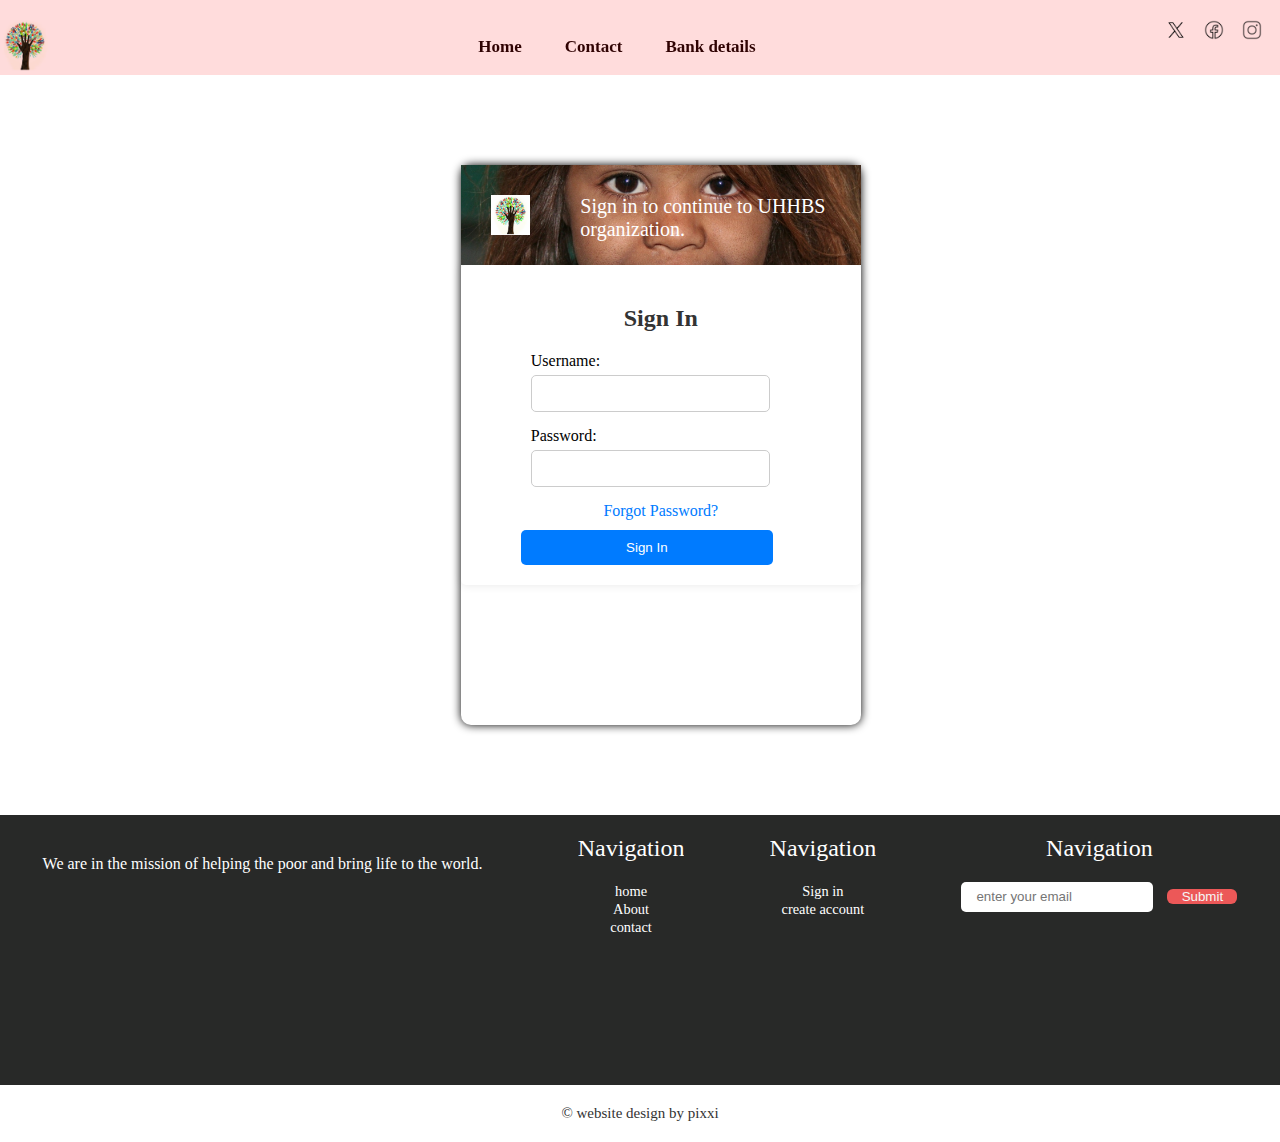
<file: register.html>
<!DOCTYPE html>
<html lang="en">
<head>
    <meta charset="UTF-8">
    <meta name="viewport" content="width=device-width, initial-scale=1.0">
    <link rel="stylesheet" href="style.css">
    <title>Register</title>
</head>
<body>
    
    <main>
        <nav>
            <div id="logo"><img src="./pic/logo1.PNG"></div>
            <ul>
                <li><a href="index.html">Home</a></li>
                <li><a href="contact.html">Contact</a></li>
                <li><a href="">Bank details</a></li>
                <!-- <li><a href="">Register</a></li> -->

            </ul>
            <!-- <button id="btn1"><a href="">Hire me</a> </button> -->
            <div id="links">
                <div class="img1"><a href="#"><img src="./pic/icons8-twitterx-50.png" alt=""></a></div>
                <div class="img2"><a href="#"><img src="./pic/icons8-facebook-50.png" alt=""></a></div>
                <div class="img3"><a href="#"><img src="./pic/icons8-instagram-50.png" alt=""></a></div>

            </div>
        </nav>
    </main>
    <!-- --------------end------------------- -->


    <div id="login-container">
        <div class="login-top">
            <img src="./pic/logo1.PNG" width="50px" id="signimg">
            <p>Sign in to continue to UHHBS organization.</p>
        </div>
        <div class="signin-container">
            <form id="signin-form">
              <h2>Sign In</h2>
              <div class="input-group">
                <label for="username">Username:</label>
                <input type="text" id="username" name="username" required>
              </div>
              <div class="input-group">
                <label for="password">Password:</label>
                <input type="password" id="password" name="password" required>
              </div>
              <div class="forgot-password">
                <a href="#">Forgot Password?</a>
              </div>
              <button class="loginbtn" type="submit">Sign In</button>
            </form>
          </div>
    </div>

    
    <!-- --------------end------------------- -->
    <footer>
        <p>We are in the mission of helping the poor and bring life to the world.</p>
        <div class="footer-section">
            <h2>Navigation</h2>
            <ul>
                <li><a href="#">home</a></li>
                <li><a href="#">About</a></li>
                <li><a href="#">contact</a></li>
            </ul>
        </div>
        <div class="footer-section">
            <h2>Navigation</h2>
            <ul>
                <li><a href="#">Sign in</a></li>
                <li><a href="#">create account</a></li>
            </ul>
        </div>

        <div class="footer-section">
            <h2>Navigation</h2>
            <div id="footer-sub">
                <input type="email" name="email" id="email" placeholder="enter your email" required>
                <button id="emailbtn" type="submit">Submit</button>
            </div>

        </div>
    </footer>
    <!-- ------- -->
    <div id="copyright">
        <h2>© website design by pixxi</h2>
    </div>
</body>
</html>
</file>
<file: style.css>
@import url("https://fonts.googleapis.com/css2?family=Protest+Revolution&display=swap");

* {
  margin: 0;
  padding: 0;
  text-decoration: none;
  list-style-type: none;
}

html {
  scroll-behavior: smooth;
}

main {
  overflow: hidden;
  background-color: #ffdcdc;
  position: sticky;
  top: 0;
  width: 100%;
  z-index: 1000;
}

nav {
  display: flex;
  justify-content: space-between;
  /* margin-left: 40px; */
  /* margin-right: 40px; */
  padding-top: 20px;
  color: black;
  /* background-color: rgb(36, 8, 8); */
}

#logo img {
  width: 50px;
  mix-blend-mode: multiply;
}

nav ul li a {
  /* color: #fff; */
  color: rgb(47, 2, 2);
  font-size: 17px;
  /* font-family: "Protest Revolution", sans-serif; */
  font-weight: 800;
  text-align: center;
  justify-content: center;
}

nav ul {
  display: flex;
  gap: 43px;
  justify-content: center;
  align-items: center;
}

nav img {
  width: 20px;
  margin-right: 18px;
  /* background-color:black */
}

.menu-icon {
  width: 26px;
  margin-left: 7px;
  display: none;
}

#links {
  display: flex;
}

.img2:hover {
  transform: scale(1.2);
}

.img2 {
  transition: all 0.3s linear;
}

.img1:hover {
  transform: scale(1.2);
}

.img1 {
  transition: all 0.3s linear;
}

.img3:hover {
  transform: scale(1.2);
}

.img3 {
  transition: all 0.3s linear;
}

#container-main {
  /* background-color: blue; */
  /* flex: 1; */
  width: 100%;
  height: 100vh;
  margin-top: 10vh;
}

#container-main h1 {
  text-align: center;
}

.conatiner-sub-main {
  display: flex;
  justify-content: space-evenly;
  /* background-color: red; */
  margin-top: 10vh;
  /* height: 80vh; */
  overflow: hidden;
}

.card {
  width: 300px;
  overflow: hidden;
  /* flex: 1; */
  flex-direction: column;
  height: 360px;
  padding: 20px;
  border-radius: 10px;
  /* background: yellow; */
  background-color: #f0f0f0;
  box-shadow: 0 4px 8px rgba(0, 0, 0, 0.9);
  text-align: center;
  /* gap: 100px; */
}

h2 {
  color: #333;
  font-size: 24px;
  margin-bottom: 10px;
  margin-top: 20px;
}

p {
  color: #666;
  font-size: 16px;
  margin-top: 30px;
}

.goal {
  display: flex;
  justify-content: space-between;
}

.goalp {
  margin-top: -15px;
  display: flex;
  justify-content: space-between;
}

.card img {
  width: 300px;
  /* height: auto; */
}

/* css of about */

#container {
  /* background-color: gold; */
  background-image: url(./pic/bg2.jpg);
  background-repeat: no-repeat;
  background-size: cover;
  background-position: center;
}

.subcontainer {
  /* background-color:blueviolet; */
  text-align: center;
  height: 90vh;
  margin-bottom: 20px;
}

.subcontainer h1 {
  /* font-family: "Protest revolution", sans-serif; */
  font-size: 30px;
  color: #fffdfd;
  margin-top: 20px;
  padding-top: 40vh;
  /* background-color: red; */
}

#element {
  font-size: 30px;
  color: rgb(255, 0, 0);
  /* font-family: "Protest Revolution", sans-serif; */
}

/* ------------------2nd container-------------------- */

#pic1 {
  object-fit: cover;
}

#pic1 img {
  width: 500px;
  margin-top: 5vh;
}

#conatiner2 {
  display: flex;
  justify-content: space-evenly;
  margin-top: 18vh;
  /* background-color: red; */
}

#about {
  /* background: #000; */
  width: 30%;
}

#about h1 {
  /* font-family: "Open Sans", sans-serif; */
  font-size: 20px;
  /* background-color: rgb(214, 126, 126); */
  margin-top: 30px;
}

/* end */

#container3 h1 {
  text-align: center;
  margin-top: 20vh;
}

#container3 {
  background-color: red;
  width: 100%;
  height: 70vh;
}

#subconatiner {
  /* background-color: red; */
  display: flex;
  justify-content: space-evenly;
  text-align: center;
  margin-top: 70px;
}

.topic {
  padding-left: 20px;
  padding-right: 20px;
}

.topic h3 {
  margin-top: 14px;
}

/* ----------services--------------- */

#hero {
  width: 100%;
  height: 80vh;
  display: flex;
  margin-top: 15vh;
  overflow: hidden;
  /* background-color: gold; */
  justify-content: space-around;
  align-items: center;
}
.about-container h1 {
  font-weight: 400;
  font-size: 45px;
  text-align: center;
}
.about-container h3 {
  font-weight: 400;
  font-size: 21px;
  padding-top: 15px;
}
.about-container p {
  font-size: 18px;
  padding-top: 15px;
}

.about-container{
  /* background-color: gold; */
}

#about-img {
  padding-left: 40px;
  width: 600px;
  height: 400px;
  object-fit: contain;
}
#btnn {
  border: none;
  margin-top: 20px;
  border-radius: 9px;
  width: 10vw;
  height: 6vh;
  background-color: #0056b3;
}

#btnn a {
  color: #fff;
}

/* ---counter css----- */

#counter {
  display: flex;
  background-image: url(./pic/counter.jpg);
  background-repeat: no-repeat;
  background-size: cover;
  background-position: center;
  margin-top: 10vh;
}

.counter {
  font-size: 36px;
  text-align: center;
  margin-top: 50px;
  overflow: hidden;
  /* background-color: red; */
}

.coun1 {
  /* background: red; */
  width: 100%;
  height: 40vh;
  justify-content: space-evenly;
  display: flex;
  overflow: hidden;
}

.coun1 img {
  width: 50px;
  margin-bottom: 40px;
}

.subcoun h3 {
  text-align: center;
  margin-top: 10px;
}

/* ----serve---- */

#serve {
  /* background: gold; */
  height: 85vh;
  width: 100%;
  margin-top: 20vh;
  overflow: hidden;
  /* flex-wrap: nowrap; */
}

#serve h1 {
  text-align: center;
  font-size: 40px;
  padding-top: 40px;
  font-weight: 800;
}

.serve2 {
  display: flex;
  /* background-color: gold; */
  align-items: center;
  justify-content: space-around;
  gap: 20px;
  overflow: hidden;

}

.subserve img {
  margin-left: 90px;
}

.subserve {
  /* background: red; */
  /* overflow: hidden; */
}

.subserve h2 {
  /* color: #f0f0f0; */
  font-size: 30px;
  text-align: center;
  font-weight: 500;
}

.servep p {
  text-align: center;
  font-size: 17px;
}

/* -----end of the serve--- */

#help {
  margin-top: 20vh;
  height: 90vh;
  width: 100%;
  background-image: url(./pic/section-bg2.jpg);
  background-repeat: no-repeat;
  background-size: cover;
  background-position: center;
}

.helpcard {
  background: #fffdfd;
  height: 50vh;
  width: 80vh;
  border-radius: 9px;
  float: right;
  margin-top: 20vh;
  margin-right: 10vh;
}

.helpcard h1 {
  padding-left: 20px;
  padding-top: 16px;
  font-weight: 400;
  font-size: 38px;
}

.helpcard p {
  margin: 20px;
  padding-top: 20px;
  font-size: 16px;
  text-align: start;
  font-weight: 300;
}

#donatebtn {
  margin-top: 30px;
  font-weight: 500;
  font-size: 14px;
  background: rgb(239, 79, 79);
  width: 130px;
  height: 50px;
  margin-left: 20px;
  border: none;
  border-radius: 27px;
}

#donatebtn a {
  color: #ffff;
}

#donatebtn:hover {
  background: red;
}

/* -----------end---------
*/
#joining {
  width: 100%;
  height: 80vh;
  /* background-color: gold; */
  margin-top: 15vh;
  display: flex;
  /* align-items: center; */
  /* gap: 25px; */
  overflow: hidden;
  justify-content: space-evenly;
}

.join-title {
  /* background-color: blue; */
  /* padding-left: 40px;
  padding-right: 40px; */
  margin-right: 70px;
}

.join-title h1 {
  padding-top: 18vh;
  font-size: 38px;
  font-weight: 400;
  margin-bottom: 17px;
}

.join-title p {
  font-size: 17px;
}

.join-img1 img{
  padding-top: 15vh;
  width: 220px;
  height: 225px;
  object-fit: cover;
  /* object-fit: contain; */
  margin-right: 10px;
}
.join-img2 img{
  padding-top: 15vh;
  width: 220px;
  height: 225px;
  object-fit: cover;
}






/* ------footer------ */

footer {
  background-color: #282928;
  color: white;
  height: 30vh;
  width: 100%;
  display: flex;
  overflow: hidden;
  justify-content: space-around;
}

.footer-section {
  text-align: center;
  /* background-color: red; */
  overflow: hidden;
}

.footer-section h2 {
  font-size: 1.5em;
  font-weight: 500;
  color: #fff;
}

.footer-section p {
  margin-top: 10px;
  font-size: 0.9em;
  color: #fff;
}

.footer-section a {
  margin-top: 10px;
  font-size: 0.9em;
  color: #fff;
}

footer p {
  margin-top: 10px;
  font-size: 0.9em;
  width: 50vh;
  padding-top: 30px;
  font-size: 16px;
  font-weight: 200;
  color: #fff;
  /* background: #000; */
}

.footer-sec h2 {
  color: #ffffff;
}
#email {
  border-radius: 5px;
  border: none;
  text-align: start;
  padding-left: 15px;
  height: 30px;
}

#emailbtn {
  margin-left: 10px;
  width: 70px;
  background-color: rgb(236, 88, 88);
  border: none;
  color: whitesmoke;
  border-radius: 6px;
}

#emailbtn:hover {
  background-color: red;
  color: #fff;
}

#copyright {
  /* background-color:blue; */
  text-align: center;
  width: 100%;
}

#copyright h2 {
  font-size: 15px;
  font-weight: 400;
}

/* -------about------- */

#about {
  width: auto;
  height: 40vh;
  background-color: red;
  background-image: url(./pic/aboutbg.jpg);
  background-repeat: no-repeat;
  background-size: cover;
  background-position: center;
}

#about h2 {
  color: #fdebeb;
  padding-top: 18vh;
  padding-left: 18vh;
  font-size: 50px;
  font-weight: 400;
}

/* ------end------ */

#about-container {
  /* background-color: red; */
  margin-left: 10vh;
  margin-right: 10vh;
  width: auto;
  height: 80vh;
  margin-top: 8vh;
}

#about-container h1 {
  text-align: center;
  padding-top: 5vh;
  font-weight: 400;
}

.sub-about {
  display: flex;
  margin-top: 10vh;
  justify-content: space-between;
  /* background: gold; */
}

.sub-about img {
  width: 400px;
  margin-left: 20vh;
}

.sub-about h2 {
  font-size: 24px;
  font-weight: 400;
  width: 400px;
  /* background: #000; */
  margin-right: 10vh;
}

.sub-about p {
  font-size: 17px;
  text-align: start;
  font-weight: 200;
}

/* ------ */

#about-piller {
  /* background-color: red; */
  margin-left: 10vh;
  margin-right: 10vh;
  width: auto;
  height: 80vh;
  margin-top: 8vh;
}

#about-piller h1 {
  padding-top: 10px;
  text-align: center;
  font-weight: 400;
}

.piller {
  display: flex;
  justify-content: space-around;
  /* background-color: rgb(22, 2, 2); */
  /* color: #fff; */
  gap: 50px;
}

/* .sub-piller :hover{
  background: #ff004f;
  color:#fff;
  transform: translate(-10px);
} */

.sub-piller {
  margin-top: 8vh;
  background-color: rgb(219, 244, 239);
  border-radius: 9px;
  padding-left: 25px;
  padding-right: 25px;
  /* box-shadow: #010000; */
  height: 50vh;
  color: #fff;
}

.sub-piller h2 {
  /* text-align: center; */
  font-weight: 300;
  font-size: 26px;
}

.sub-piller p {
  /* padding-left: 20px;
  padding-right: 20px; */
  text-align: start;
}

/* -----end------ */

/* ----contact--- */

#contact {
  margin-top: 10vh;
  display: flex;
  justify-content: space-evenly;
}

.contact {
  padding-top: 30px;
  /* background-color: red; */
  padding-left: 20px;
  padding-right: 20px;
  height: 30vh;
}

.contact h6 {
  margin-top: 30px;
  font-size: 16px;
  font-weight: 300;
}

.contact h4 {
  font-size: 22px;
  font-weight: 400;
}

.contact i {
  gap: 20px;
  margin-right: 20px;
}

/* -----------register/login-------- */

#login-container {
  border-radius: 10px;
  box-shadow: 0 0 10px rgba(0, 0, 0, 1);
  margin-top: 10vh;
  /* background-color:#f3eeee; */
  justify-content: center;
  /* align-items: center; */
  /* text-align: center; */
  width: 400px;
  height: 560px;
  margin-left: 36%;
  margin-bottom: 10vh;
}

.login-top {
  /* background: #000; */
  background-image: url(./pic/aboutbg.jpg);
  height: 100px;
  background-repeat: no-repeat;
  background-size: cover;
  /* background-size: 300px 100px; */
  background-position: center;
  display: flex;
}

.login-top p {
  color: #fff;
  padding-left: 50px;
  font-size: 20px;
}

#signimg {
  width: 40px;
  height: 40px;
  border-left: 10px;
  margin-left: 30px;
  margin-top: 30px;
  background-size: cover;
  /* mix-blend-mode: color; */
  /* background-color: #f0f0f0; */
}

.signin-container {
  max-width: 400px;
  /* margin: 50px auto; */
  /* padding-left: 60px; */
  padding: 20px;
  background-color: #fff;
  border-radius: 5px;
  box-shadow: 0 0 10px rgba(0, 0, 0, 0.1);
}

h2 {
  text-align: center;
  margin-bottom: 20px;
}

.input-group {
  margin-bottom: 15px;
  padding-left: 50px;
}

.input-group label {
  display: block;
  margin-bottom: 5px;
}

.input-group input {
  width: 70%;
  /* margin-left: 20px; */
  padding: 10px;
  border-radius: 5px;
  border: 1px solid #ccc;
}

.button-group {
  margin-top: 20px;
}

.loginbtn[type="submit"] {
  width: 70%;
  margin-left: 40px;
  padding: 10px;
  background-color: #007bff;
  color: #fff;
  border: none;
  border-radius: 5px;
  cursor: pointer;
  transition: background-color 0.3s;
}

button[type="submit"]:hover {
  background-color: #0056b3;
}

.forgot-password {
  text-align: center;
  margin-bottom: 10px;
}

.forgot-password a {
  color: #007bff;
  text-decoration: none;
}

.forgot-password a:hover {
  text-decoration: underline;
}
</file>
